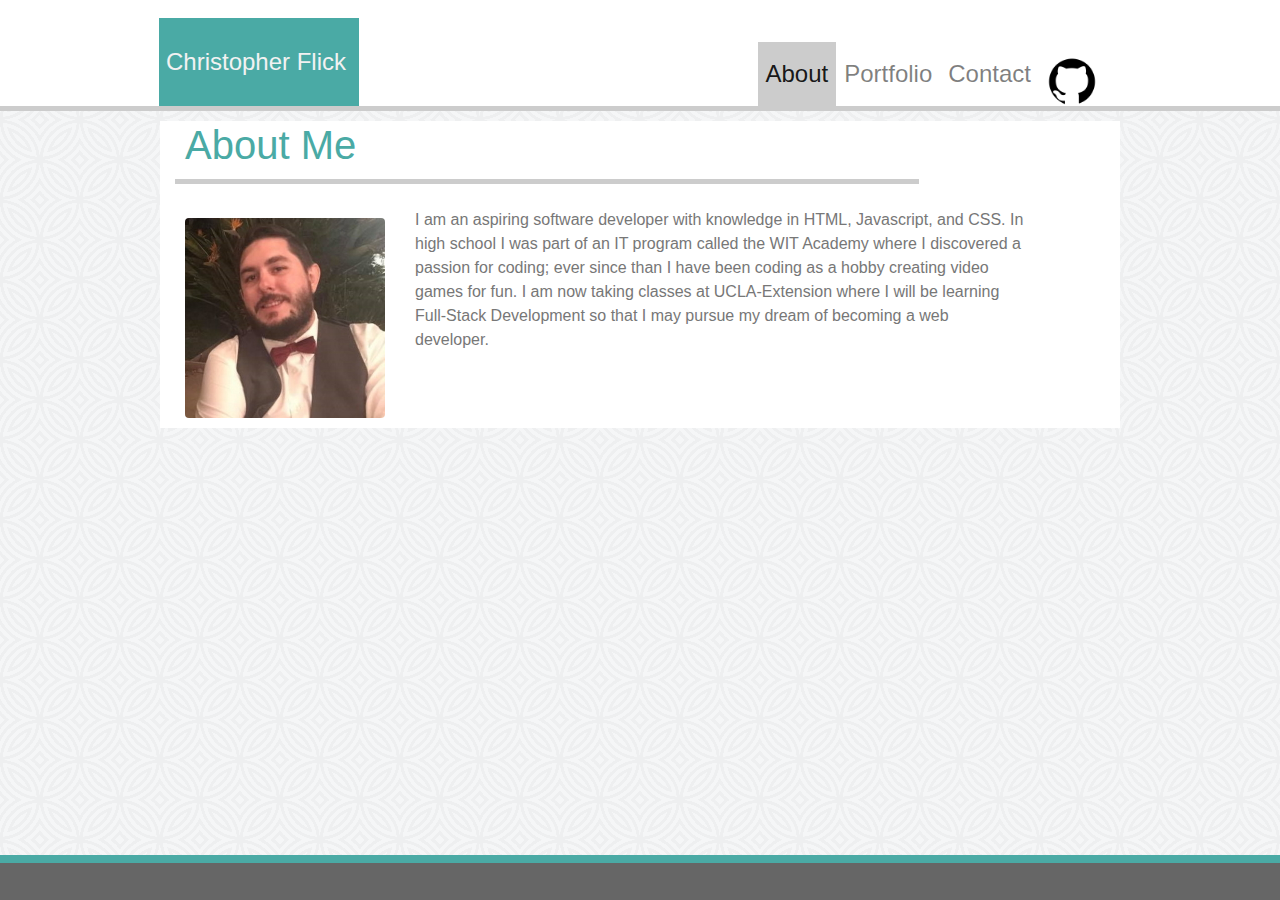
<file: src/index.html>
<!DOCTYPE html>
<head>
    <meta charset="UTF-8">
    <meta name="viewport" content="width=device-width, initial-scale=1.0">
    <meta http-equiv="X-UA-Compatible" content="ie=edge">

    <title>Responsive Portfolio</title>
    <link rel="icon" href="../assets/images/favicon.png">

    <script src="https://code.jquery.com/jquery-3.3.1.slim.min.js" integrity="sha384-q8i/X+965DzO0rT7abK41JStQIAqVgRVzpbzo5smXKp4YfRvH+8abtTE1Pi6jizo" crossorigin="anonymous"></script>
    <script src="https://cdnjs.cloudflare.com/ajax/libs/popper.js/1.14.7/umd/popper.min.js" integrity="sha384-UO2eT0CpHqdSJQ6hJty5KVphtPhzWj9WO1clHTMGa3JDZwrnQq4sF86dIHNDz0W1" crossorigin="anonymous"></script>

    <link rel="stylesheet" href="https://stackpath.bootstrapcdn.com/bootstrap/4.3.1/css/bootstrap.min.css" integrity="sha384-ggOyR0iXCbMQv3Xipma34MD+dH/1fQ784/j6cY/iJTQUOhcWr7x9JvoRxT2MZw1T" crossorigin="anonymous">
    <script src="https://stackpath.bootstrapcdn.com/bootstrap/4.3.1/js/bootstrap.min.js" integrity="sha384-JjSmVgyd0p3pXB1rRibZUAYoIIy6OrQ6VrjIEaFf/nJGzIxFDsf4x0xIM+B07jRM" crossorigin="anonymous"></script>
    
    <link rel="stylesheet" type="text/css" href="../assets/css/style.css" />

    
    
    
</head>

<body>
        <nav class="navbar navbar-expand-lg navbar-light">
            <div class="container">
                <div class="name">
                <h1>Christopher Flick</h1>
            </div>
                <button class="navbar-toggler" type="button" data-toggle="collapse" data-target="#navbarTogglerDemo01"
                aria-controls="navbarTogglerDemo01" aria-expanded="false" aria-label="Toggle navigation">
                <span class="navbar-toggler-icon"></span>
                </button>

                
                <div class="collapse navbar-collapse" id="navbarTogglerDemo01">
                    <ul class="navbar-nav ml-auto mt-2 mt-lg-0">
                        <li class="nav-item active">
                            <a class="nav-link active" href="index.html">About</a>
                        </li>
                        <li class="nav-item">
                        <a class="nav-link" href="portfolio.html">Portfolio</a>
                        </li>
                        
                        <li class="nav-item">
                            <a class="nav-link" href="contact.html">Contact</a>
                        </li>
                        <li class="nav-item">
                            <a class="nav-link" href="https://github.com/ChrisFlick" target="_blank"><img src="../assets/images/github-logo.png"  class="logo"></a>
                        </li>
                    </ul>
                </div>
            </div>
        </nav>
        
    <div class="container"> 
            <h2>About Me</h2>
            <div id="line"></div>
            <br>
            <div class="text"></div>

            <div class="row">
                <div class="col-md-3">
                    <img src="../assets/images/me.jpg" id="me" class="rounded"/>
                </div>
                
                <div class="col-md-8">
                    <p>I am an aspiring software developer with knowledge in HTML, Javascript, and CSS. In high school I was part of an IT program called the WIT Academy where I discovered a passion for coding; ever since than I have been coding as a hobby creating video games for fun. I am now taking classes at UCLA-Extension where I will be learning Full-Stack Development so that I may pursue my dream of becoming a web developer.<br><br>
                    </p>
                </div>
            </div>
        </div>
    </div>  
</body>
<footer>
</footer>
</file>
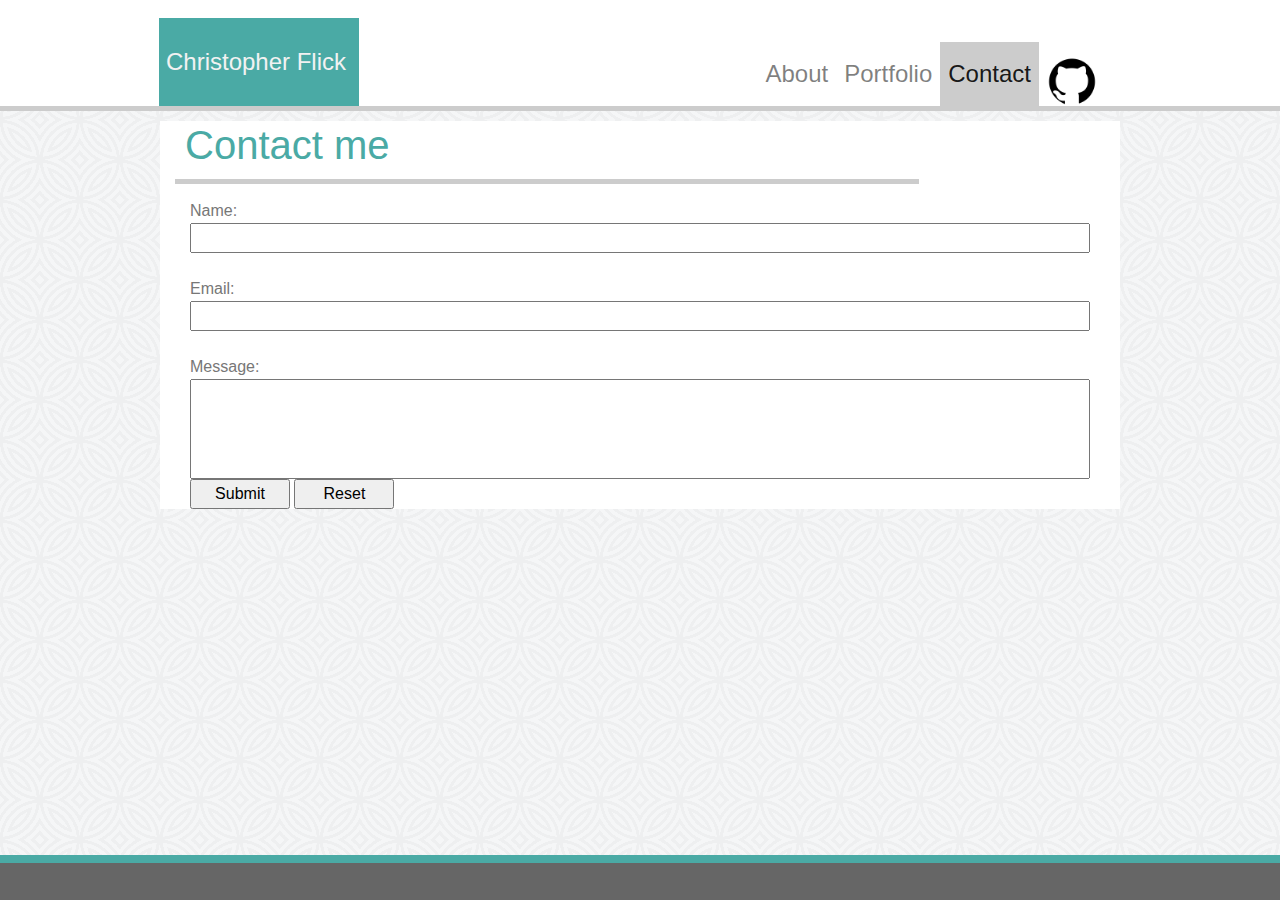
<file: src/contact.html>
<!DOCTYPE html>
<head>
    <!-- Load Stylesheets -->
    <meta charset="UTF-8">
    <meta name="viewport" content="width=device-width, initial-scale=1.0">
    <meta http-equiv="X-UA-Compatible" content="ie=edge">

    <title>Responsive Portfolio</title>   
    <link rel="icon" href="../assets/images/favicon.png">

    <script src="https://code.jquery.com/jquery-3.3.1.slim.min.js" integrity="sha384-q8i/X+965DzO0rT7abK41JStQIAqVgRVzpbzo5smXKp4YfRvH+8abtTE1Pi6jizo" crossorigin="anonymous"></script>
    <script src="https://cdnjs.cloudflare.com/ajax/libs/popper.js/1.14.7/umd/popper.min.js" integrity="sha384-UO2eT0CpHqdSJQ6hJty5KVphtPhzWj9WO1clHTMGa3JDZwrnQq4sF86dIHNDz0W1" crossorigin="anonymous"></script>

    <link rel="stylesheet" href="https://stackpath.bootstrapcdn.com/bootstrap/4.3.1/css/bootstrap.min.css" integrity="sha384-ggOyR0iXCbMQv3Xipma34MD+dH/1fQ784/j6cY/iJTQUOhcWr7x9JvoRxT2MZw1T" crossorigin="anonymous">
    <script src="https://stackpath.bootstrapcdn.com/bootstrap/4.3.1/js/bootstrap.min.js" integrity="sha384-JjSmVgyd0p3pXB1rRibZUAYoIIy6OrQ6VrjIEaFf/nJGzIxFDsf4x0xIM+B07jRM" crossorigin="anonymous"></script>
    
    <link rel="stylesheet" type="text/css" href="../assets/css/style.css" />
</head>
<body>
        <nav class="navbar navbar-expand-lg navbar-light">
                <div class="container">
                        <div class="name">
                            <h1>Christopher Flick</h1>
                        </div>
                    <button class="navbar-toggler" type="button" data-toggle="collapse" data-target="#navbarTogglerDemo01"
                    aria-controls="navbarTogglerDemo01" aria-expanded="false" aria-label="Toggle navigation">
                    <span class="navbar-toggler-icon"></span>
                    </button>
        
                    
                    <div class="collapse navbar-collapse" id="navbarTogglerDemo01">
                        <ul class="navbar-nav ml-auto mt-2 mt-lg-0">
                            <li class="nav-item">
                                <a class="nav-link" href="index.html">About</a>
                            </li>
                            <li class="nav-item">
                            <a class="nav-link" href="portfolio.html">Portfolio</a>
                            </li>
                            
                            <li class="nav-item">
                                <a class="nav-link active" href="contact.html">Contact</a>
                            </li>
                            <li class="nav-item">
                                <a class="nav-link" href="https://github.com/ChrisFlick" target="_blank"><img src="../assets/images/github-logo.png"  class="logo"></a>
                            </li>
                        </ul>
                    </div>
                </div>
            </nav>

    <div class="container">

        <h2>Contact me</h2>
        <div id="line"></div>

        <form action="mailto:chrisflick@gmail.com">
            Name:<br>
            <input type="text" name="name" /><br>
            <br>
            Email:<br>
            <input type="text" name="email" /><br>
            <br>
            Message:<br>
            <input type="text" name="message" id="message">

            <input type="submit" class="formButton">
            <input type="reset" class="formButton">
        </form>
    </div>
</body>
<footer>
</footer>
</file>
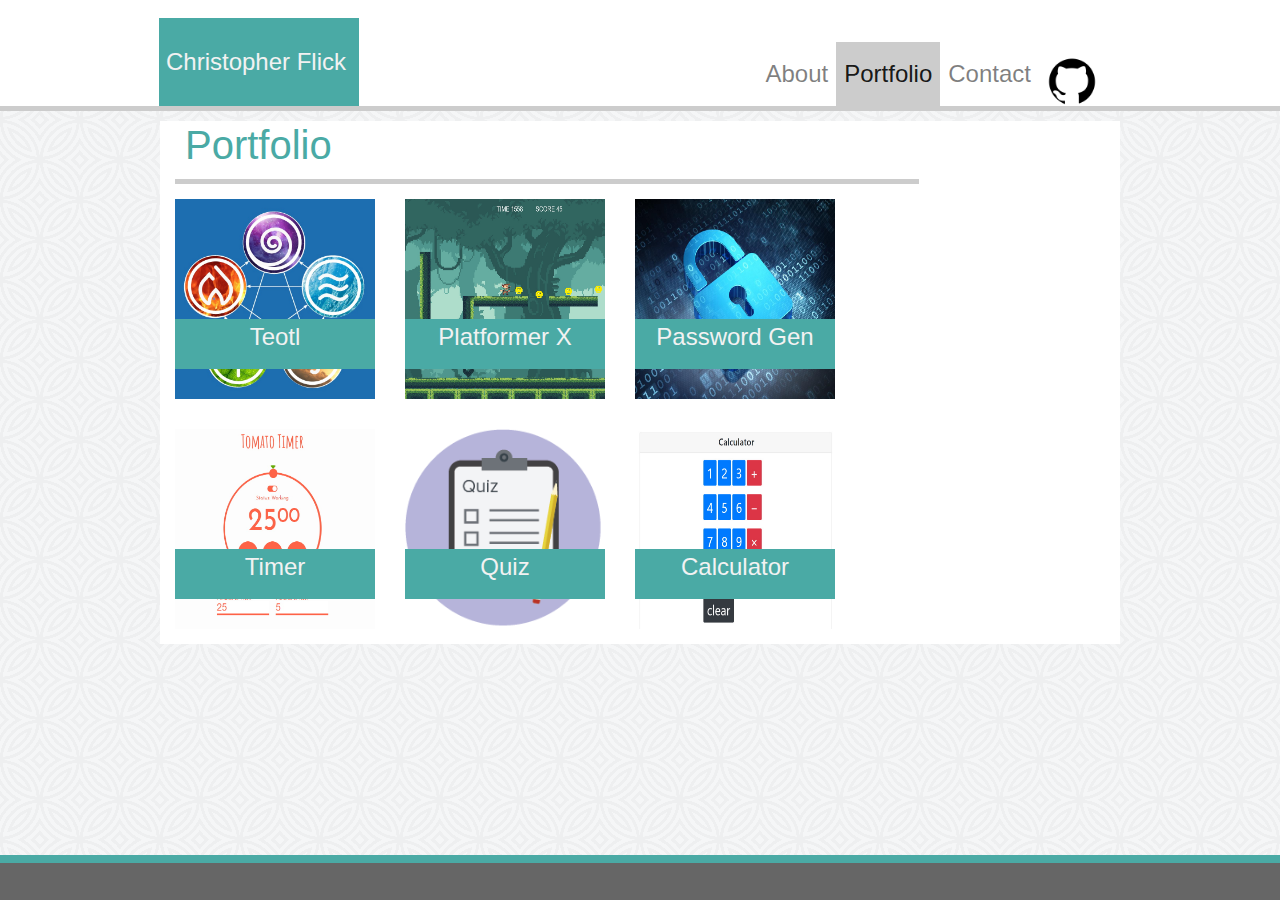
<file: src/portfolio.html>
<!DOCTYPE html>
    <head>
        <meta charset="UTF-8">
        <meta name="viewport" content="width=device-width, initial-scale=1.0">
        <meta http-equiv="X-UA-Compatible" content="ie=edge">

        <title>Responsive Portfolio</title>
        <link rel="icon" href="../assets/images/favicon.png">


        <script src="https://code.jquery.com/jquery-3.3.1.slim.min.js" integrity="sha384-q8i/X+965DzO0rT7abK41JStQIAqVgRVzpbzo5smXKp4YfRvH+8abtTE1Pi6jizo" crossorigin="anonymous"></script>
        <script src="https://cdnjs.cloudflare.com/ajax/libs/popper.js/1.14.7/umd/popper.min.js" integrity="sha384-UO2eT0CpHqdSJQ6hJty5KVphtPhzWj9WO1clHTMGa3JDZwrnQq4sF86dIHNDz0W1" crossorigin="anonymous"></script>

        <link rel="stylesheet" href="https://stackpath.bootstrapcdn.com/bootstrap/4.3.1/css/bootstrap.min.css" integrity="sha384-ggOyR0iXCbMQv3Xipma34MD+dH/1fQ784/j6cY/iJTQUOhcWr7x9JvoRxT2MZw1T" crossorigin="anonymous">
        <script src="https://stackpath.bootstrapcdn.com/bootstrap/4.3.1/js/bootstrap.min.js" integrity="sha384-JjSmVgyd0p3pXB1rRibZUAYoIIy6OrQ6VrjIEaFf/nJGzIxFDsf4x0xIM+B07jRM" crossorigin="anonymous"></script>
        
        <link rel="stylesheet" type="text/css" href="../assets/css/style.css" />

    </head>
    
<body>
        <nav class="navbar navbar-expand-lg navbar-light">
                <div class="container">
                    <div class="name">
                            <h1>Christopher Flick</h1>
                    </div>
                    <button class="navbar-toggler" type="button" data-toggle="collapse" data-target="#navbarTogglerDemo01"
                    aria-controls="navbarTogglerDemo01" aria-expanded="false" aria-label="Toggle navigation">
                    <span class="navbar-toggler-icon"></span>
                    </button>
        
                    
                    <div class="collapse navbar-collapse" id="navbarTogglerDemo01">
                        <ul class="navbar-nav ml-auto mt-2 mt-lg-0">
                            <li class="nav-item">
                                <a class="nav-link" href="index.html">About</a>
                            </li>
                            <li class="nav-item">
                            <a class="nav-link active" href="portfolio.html">Portfolio</a>
                            </li>
                            
                            <li class="nav-item">
                                <a class="nav-link" href="contact.html">Contact</a>
                            </li>
                            <li class="nav-item">
                                <a class="nav-link" href="https://github.com/ChrisFlick" target="_blank"><img src="../assets/images/github-logo.png"  class="logo"></a>
                            </li>
                        </ul>
                    </div>
                </div>
            </nav>

    <div class="container">
        <h2>Portfolio</h2>
        <div id="line"></div>

        <!-- Rows of three displaying portfolio pieces -->
        <div class="row">
            <div class="portPiece">
                <a href="http://github.com/chrisflick/teotl" target="_blank">
                    <img src="../assets/images/pentacle.jpg">
                    <div class="portName">Teotl</div>
            </a></div>
            

            <div class="portPiece">
                <a href="https://github.com/ChrisFlick/Rhythm-Platformer-X" target="_blank">
                    <img src="../assets/images/platformer.jpg">
                    <div class="portName">Platformer X</div>
            </a></div>
         
            <div class="portPiece">
                <a href="https://chrisflick.github.io/Password-Generator/src/index.html" target="_blank">
                    <img src="../assets/images/pass.jpg">
                    <div class="portName">Password Gen</div>
            </a></div>

        </div>

        <div class="row">
            <div class="portPiece">
                <a href="https://chrisflick.github.io/UCLA_Coding_Bootcamp/02%20Week/05%20Day/Activities/29-Stu_Timer-App/index.html" target="_blank">
                    <img src="../assets/images/timer.jpg">
                    <div class="portName">Timer</div>
            </a></div>

            <div class="portPiece">
                <a href="https://chrisflick.github.io/Quiz/src/index.html" target="_blank">
                    <img src="../assets/images/quiz.png">
                    <div class="portName">Quiz</div>
            </a></div>

            <div class="portPiece">
                <a href="https://chrisflick.github.io/UCLA_Coding_Bootcamp/03%20Week/02%20Day/Activities/20-jQueryCalculator/jquery-calculator.html" target="_blank">
                    <img src="../assets/images/calculator.jpg">
                    <div class="portName">Calculator</div>
            </a></div>

        </div>

    </div>
</body>
<footer>
</footer>
</file>
<file: assets/css/style.css>
.container {
    color: #777777;

    position: relative;
    display: block;
    
    background-color: #ffffff;
    border-color: #dddddd;
   
    display: block;

    font-family: 'Arial', 'Helvetica Neue', Helvetica, sans-serif;
}

nav {
    border-bottom: 5px solid #cccccc;
    background-color: #ffffff;

    width: 100vw;

    font-family: 'Georgia', Times, Times New Roman, serif;
}

/* Style the links inside the navigation bar */
.navbar a {
    color: black;
    float: left;
    text-align: center;
    padding: 14px 16px;
    text-decoration: none;
    font-size: 24px;
}

.name {
    position: relative;
    background-color: #4aaaa5;
    height: 90px;
    width: 200px;
    float: left; 

    text-align: center;
    left: -16px;
    top: 10px;
  }

  .name h1 {
    position: relative;
    color: #f2f2f2;
    font-size: 24px;
    text-align: center;
    top: 30px;
    left: -3px;
  }

  .logo {
      height: 50px;
  }
  
@media only screen and (min-width: 960px) {
    /* Style for navbar */
    .navbar {
        position: relative;

        overflow: hidden;
    }


    /* Change the color of links on hover */
    .navbar a:hover {
        background-color: #ddd;
        color: black;
    }

    /* Add a color to the active/current link */
    .navbar a.active {
        background-color: #cccccc;
        color: #f2f2f2;
    }

    .nav-link {
        position: relative;
        top: 28px;
    }

}

body {
    background-image: url("../images/contemporary_china.png");
    margin:0px;
    padding:0px;
}

h2 {
    color: #4aaaa5;
    font-size: 40px;
    margin: 10px
}

@media only screen and (min-width: 960px) {
    .container {
        width:960px;
    }
}


#me {
    position: relative;
    width: 200px;
    margin: 10px;
}

.text {
    position: relative;
    left: 20px;
    width: 900px;
}

#line {
    position: relative;
    background-color: #cccccc;
    width: 80%;
    height: 5px;
}

.content p {
    text-indent: 50px;
    width: 900px;
}



form {
    margin: 15px; 
}

input {
    width: 100%;
}

#message {
    height: 100px;
}

.formButton {
    width:100px;
}


.portPiece {
    height: 200px;
    width: 200px;
    margin: 15px;
}

.portPiece img {
    height: 200px;
    width: 200px;
}

.portName {
    position: relative;
    background-color: #4aaaa5;
    color: #f2f2f2;
    text-align: center;
    font-size: 24px;
    width: 200px;
    height: 50px;

    top: -80px;
}

.portPiece a {
    color: #f2f2f2;
}

.portPiece :hover {
    color: black;
}

footer {
    border-top: 8px solid #4aaaa5;
    background-color: #666666;
    width: 100%;
    height: 5vh;
    position: fixed;
    bottom: 0px;
}
</file>
